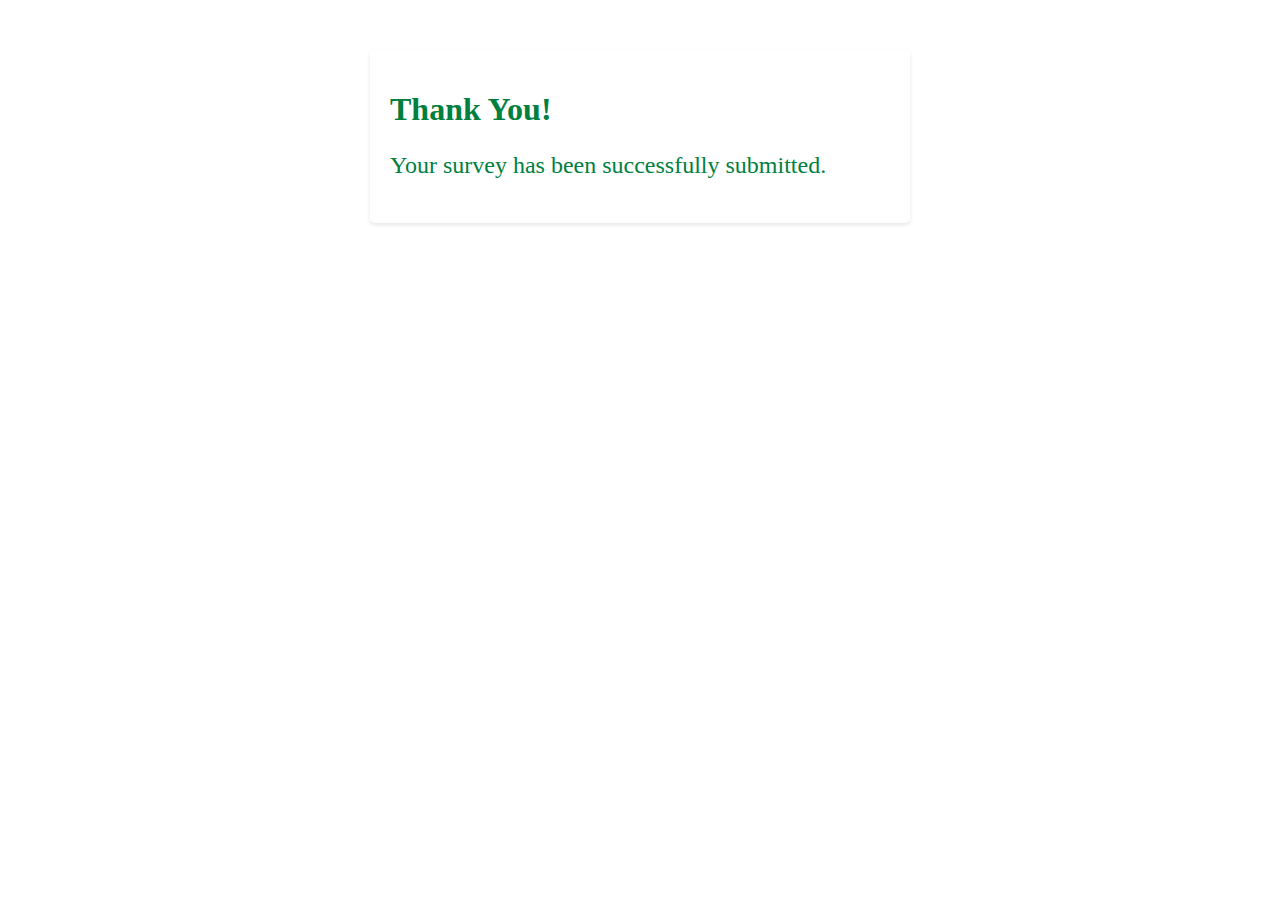
<file: confirmation.html>
<!DOCTYPE html>
<html>
<head>
    <title>Survey Confirmation</title>
    <style>

        <body style="backgroud-color:red;">
     
	 <a href="index.html"> Home</a>   
    <a href="survey.html">Survey </a>
    

   </body>
        body {
            font-family: Arial, sans-serif;
            text-align: center;
            background-color: #f4f4f4;
            margin: 0;
            padding: 0;
        }

        .confirmation-container {
            background-color: #fff;
            border-radius: 5px;
            box-shadow: 0 2px 4px rgba(0, 0, 0, 0.1);
            margin: 50px auto;
            padding: 20px;
            max-width: 500px;
        }

        h1 {
            color: #007f3f;
        }

        p {
            font-size: 18px;
            color: #333;
        }

        .thank-you-message {
            font-size: 24px;
            color: #007f3f;
        }
    </style>
</head>
<body>
<div class="confirmation-container">
    <h1>Thank You!</h1>
    <p class="thank-you-message">Your survey has been successfully submitted.</p>
</div>
</body>
</html>
</file>
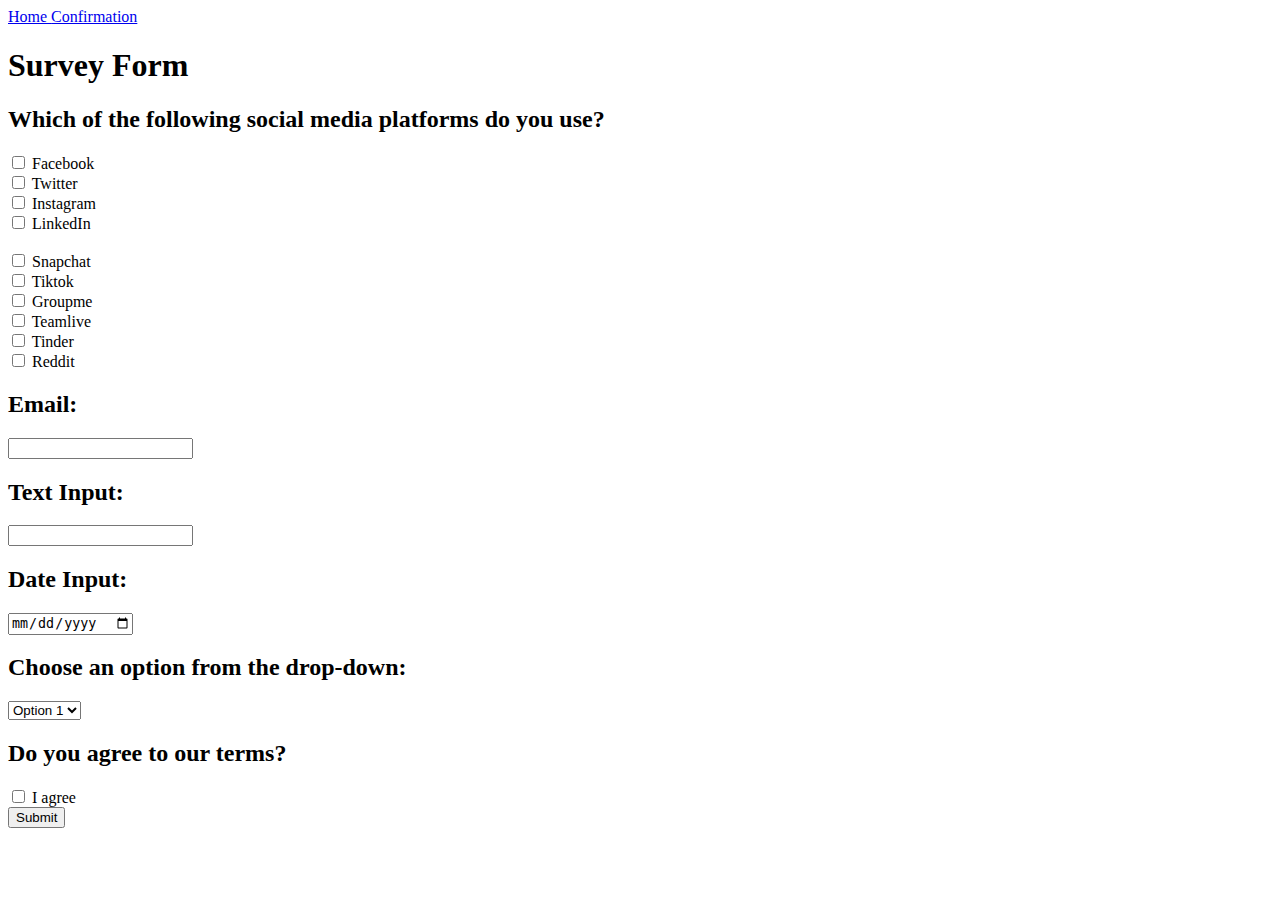
<file: survey.html>
<!DOCTYPE html>
<html>
<head>
    <title>Survey Form</title>
</head>
<body>

    <body style="backgroud-color:red;">
     
	   
    <a href="index.html"> Home </a>
    <a href="confirmation.html" >Confirmation </a> 

   </body>
    <h1>Survey Form</h1>

    <form>
        <h2>Which of the following social media platforms do you use?</h2>
        <label>
            <input type="checkbox" name="social_media[]" value="facebook"> Facebook
        </label><br>
        <label>
            <input type="checkbox" name="social_media[]" value="twitter"> Twitter
        </label><br>
        <label>
            <input type="checkbox" name="social_media[]" value="instagram"> Instagram
        </label><br>
        <label>
            <input type="checkbox" name="social_media[]" value="linkedin"> LinkedIn
        </label><br><br>
        <label>
            <input type="checkbox" name="social_media[]" value="Snapchat"> Snapchat
        </label><br>
        <label>
            <input type="checkbox" name="social_media[]" value="Tiktok"> Tiktok
        </label><br>
        <label>
            <input type="checkbox" name="social_media[]" value="Groupme"> Groupme
        </label><br>
        <label>
            <input type="checkbox" name="social_media[]" value="Teamlive"> Teamlive
        </label><br>
        <label>
            <input type="checkbox" name="social_media[]" value="Tinder"> Tinder
        </label><br>
        <label>
            <input type="checkbox" name="social_media[]" value="Reddit"> Reddit
        </label><br>

        <h2>Email:</h2>
        <input type="email" name="email" required><br>

        <h2>Text Input:</h2>
        <input type="text" name="text_input"><br>

        <h2>Date Input:</h2>
        <input type="date" name="date_input"><br>

        <h2>Choose an option from the drop-down:</h2>
        <select name="dropdown">
            <option value="option1">Option 1</option>
            <option value="option2">Option 2</option>
            <option value="option3">Option 3</option>
        </select><br>

        <h2>Do you agree to our terms?</h2>
        <label>
            <input type="checkbox" name="terms" value="agreed"> I agree
        </label><br>

        <input type="submit" value="Submit">
    </form>
</body>
</html>
</file>
